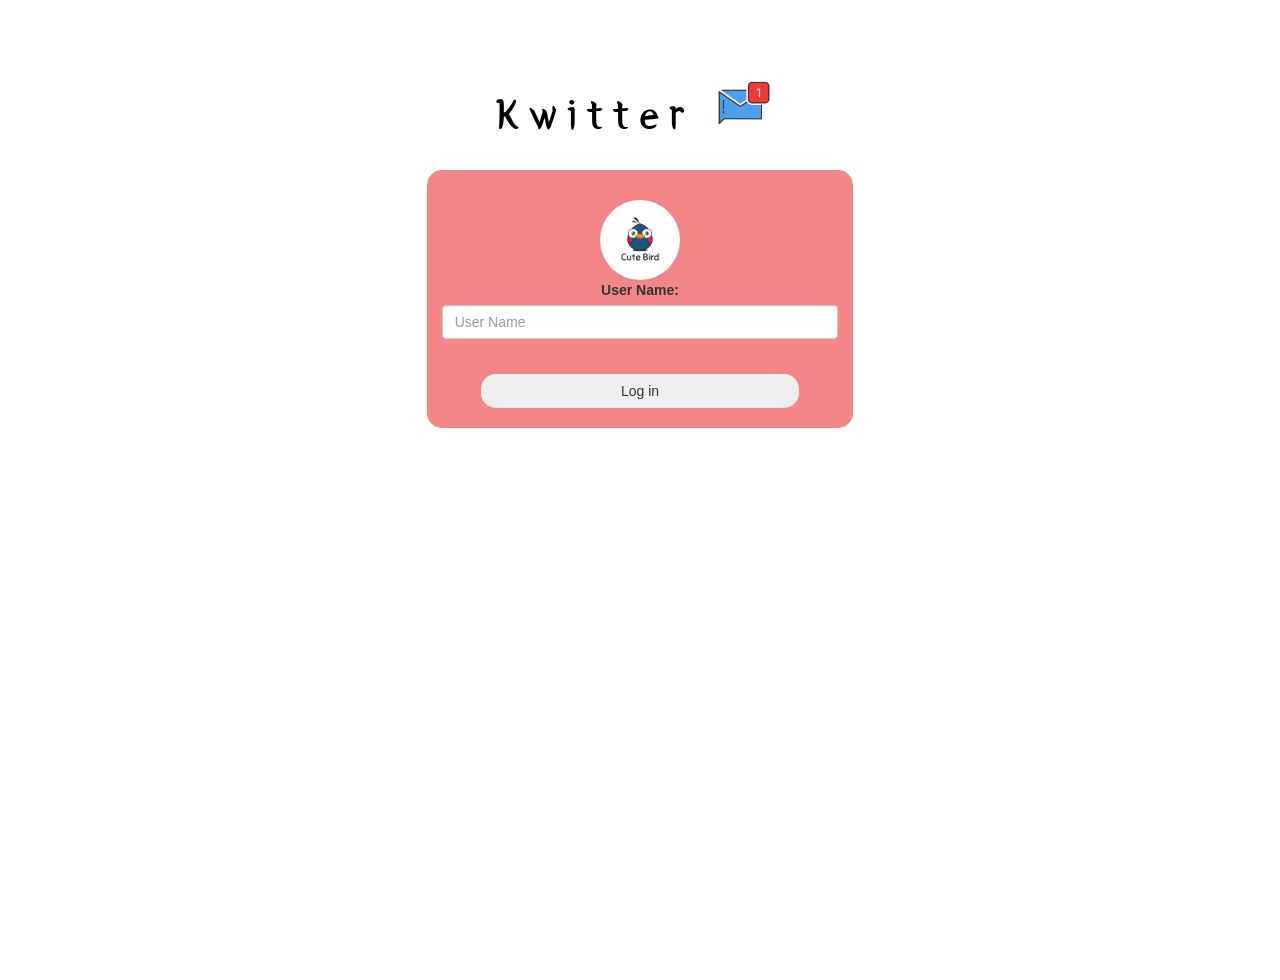
<file: index.html>
<html>
    <head>
        <title>Kwitter</title>
<link href="https://fonts.googleapis.com/css?family=Yeon+Sung&display=swap" rel="stylesheet"><meta name="viewport" content="width=device-width, initial-scale=1">

<link rel="stylesheet" href="https://maxcdn.bootstrapcdn.com/bootstrap/3.4.0/css/bootstrap.min.css">
<script src="https://ajax.googleapis.com/ajax/libs/jquery/3.4.1/jquery.min.js"></script>
<script src="https://maxcdn.bootstrapcdn.com/bootstrap/3.4.0/js/bootstrap.min.js"></script>

        <link rel="stylesheet" type="text/css" href="kwitter.css">
        <script src="kwitter.js"></script>
    </head>

    <center>
        <h1 class="header">	
            Kwitter	<sup>
        <img src="m2.png">
        </sup>
    </h1>
        <div class="col-lg-4 col-md-6 col-sm-6 col-xs-11 login_div">
        <img src="logo.png" class="logo">

        <div class="form-group">
            <label >User Name:</label>
            <input type="text" id="user_name" class="form-control" placeholder="User Name">
            </div>
            <br>
    <button id="login_button" class="btn btn-primsry" onclick="addUser()">Log in</button>
          <br><br>
      </div>

</div>
    </center>
</html>
</file>
<file: kwitter.css>
#h1-1{
	color: white;
}
html, body
{
  height: 100%;
  margin: 0;
}

body{ background-image: url("https://th.bing.com/th/id/OIP.l0qAihjrREkvj7B2XksEaQHaGU?pid=ImgDet&w=1200&h=1024&rs=1");
   
}
.header
{
	color: black;font-family: 'Yeon Sung';font-size: 45px;letter-spacing: 10px;margin-top: 80px;
}
.header img
{
	width: 80px;margin-left: -15px;
}

.login_div
{
	background: rgba(240, 102, 102, 0.788);float: none;border-radius: 15px;
}

.logo
{
	width: 80px;margin-top: 30px;border-radius: 40px;
}

#login_button
{
	width: 80%;border-radius: 15px;
}

.room_name
{
	cursor: pointer;
	font-size: 20px;
}


#logout
{
	font-size: 20px; float: right;
}


#output
{
	padding: 10px; width:80%;background: rgba(255,255,255,0.8);border-radius: 15px;
}

.input_div_room_page
{
	width: 80%;
}

.input_div label
{
	color: white;font-size: 20px;
}


.input_div_message_page
{
	position: fixed;bottom: 0px;width: 100%;background: rgba(255,255,255,0.8);
}
.input_div_message_page label
{
	color: black;
}
.input_div_message_page #msg
{
	width: 80%;
}
.input_div_message_page button
{
	margin-top: 15px;
	width: 50%; 
}
.color_white
{
	color: white
}

.user_tick
{
	width:20px;
}
.message_h4
{
	padding-left:5px;color:grey;
}
#se-1{

    background-color: rgba(0, 5, 7, 0.767);
width: 1147px;
    height: 999px;
    border-width: 5px;
    border-color: darkslateblue;
    border-style:solid ;
}
#label-1{
	color: white;
}
#button-1{
	background-color: rgb(8, 70, 95);
	color: white;
}
</file>
